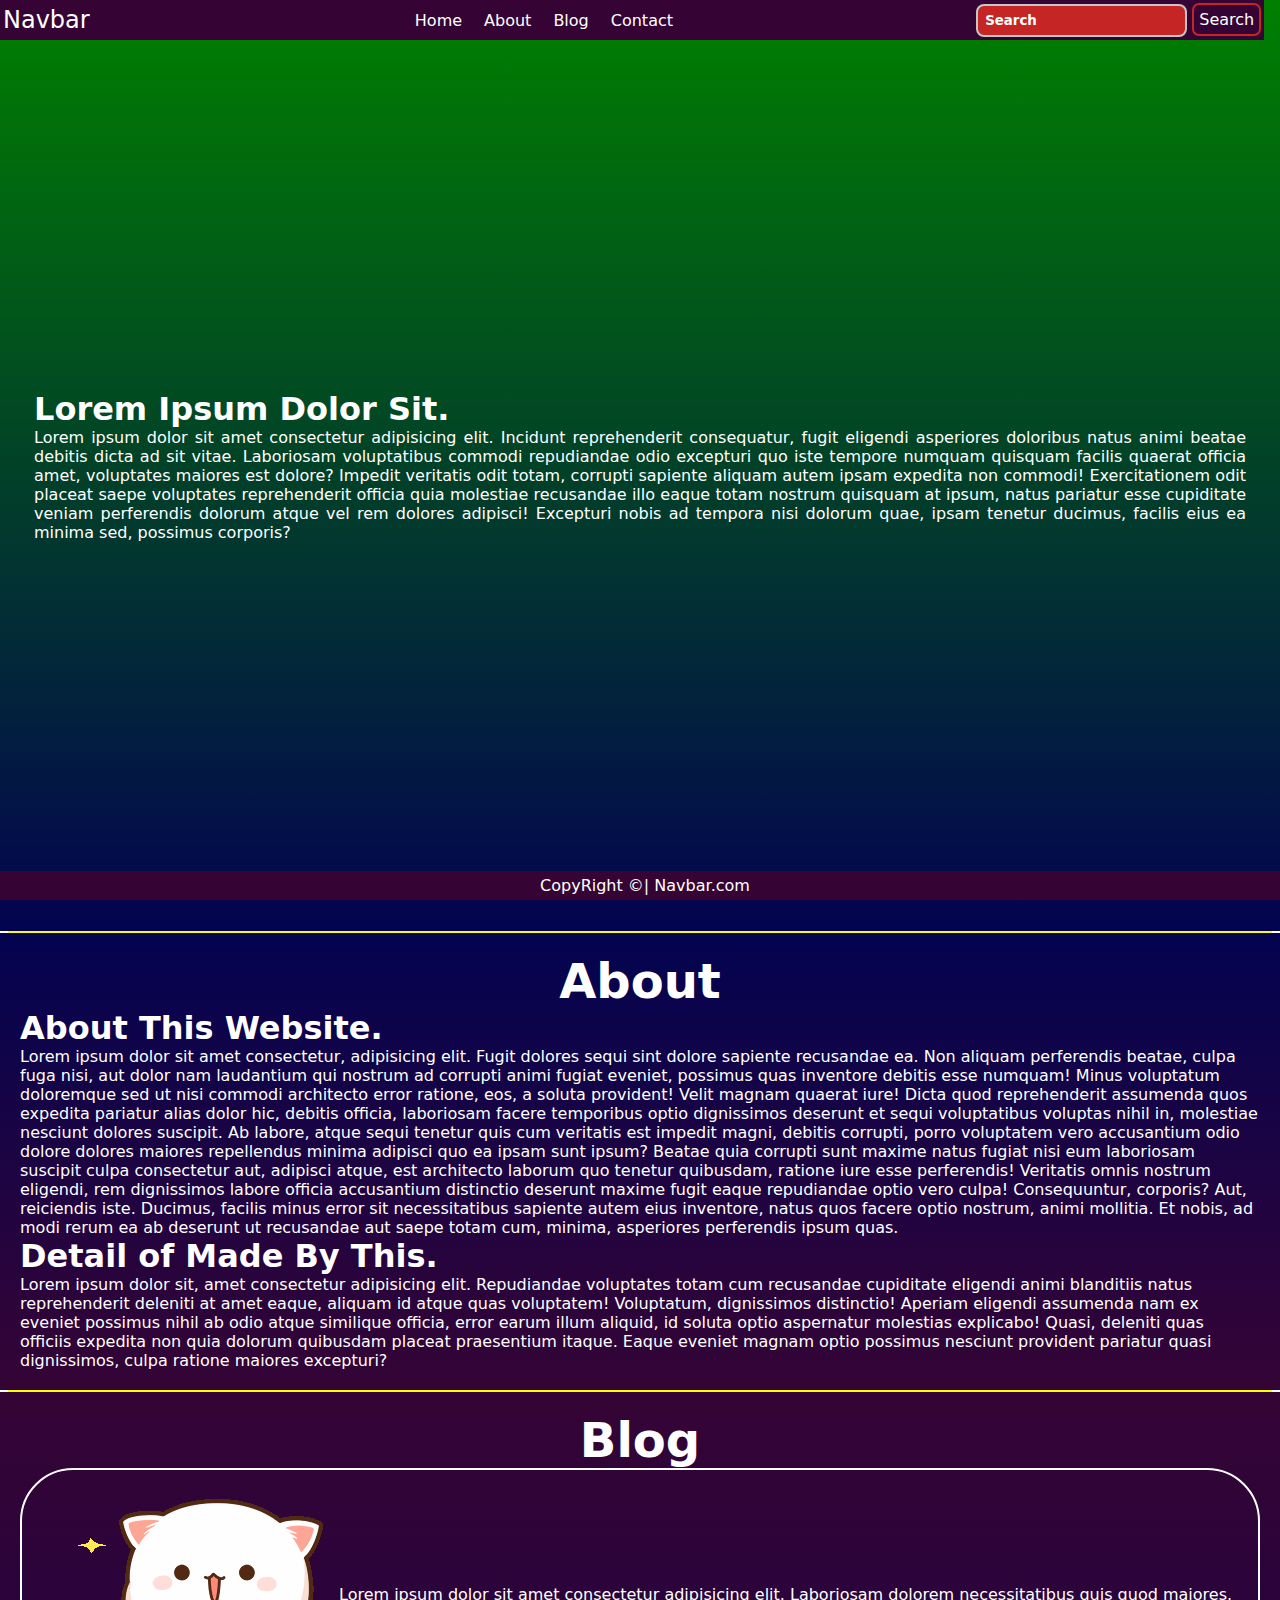
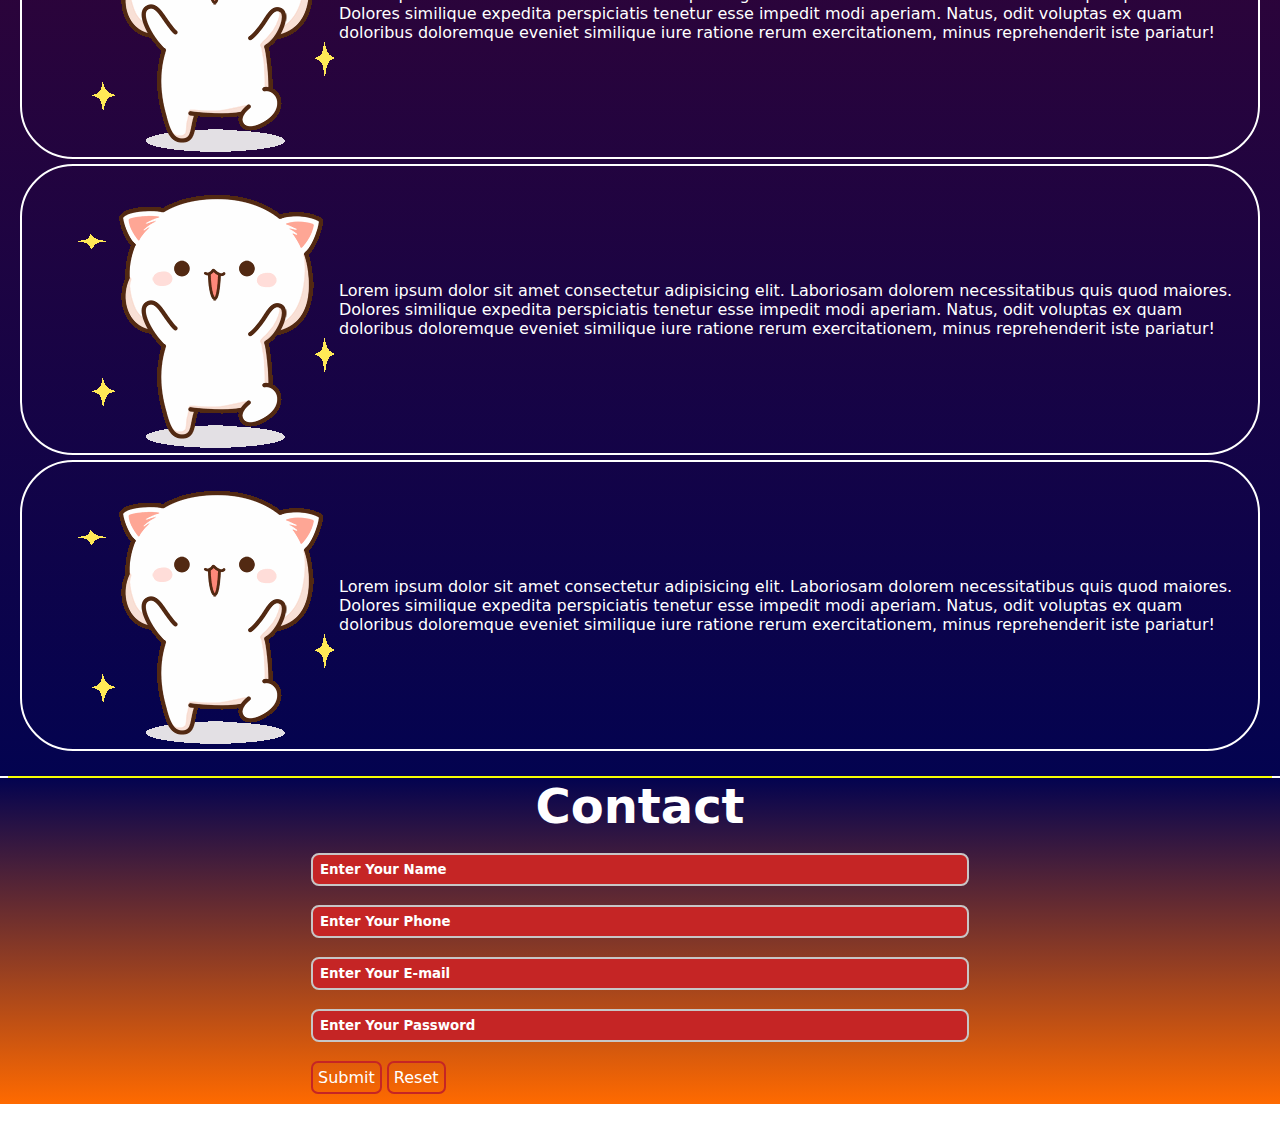
<file: Simple Website/index.html>
<!DOCTYPE html>
<html lang="en">

<head>
    <meta charset="UTF-8">
    <meta http-equiv="X-UA-Compatible" content="IE=edge">
    <meta name="viewport" content="width=device-width, initial-scale=1.0">
    <link rel="stylesheet" href="./CSS/style.css">
    <link rel="stylesheet" href="./CSS/responsive.css">
    <title>Simple Website</title>
</head>

<body>
    <nav class="navbar" id="navbar">
        <div class="logo">Navbar</div>
        <ul class="navbar_unorderlist">
            <li class="navbar_list"><a href="#Home" class="a_tag">Home</a></li>
            <li class="navbar_list"><a href="#About" class="a_tag">About</a></li>
            <li class="navbar_list"><a href="#Blog" class="a_tag">Blog</a></li>
            <li class="navbar_list"><a href="#Contact" class="a_tag">Contact</a></li>
        </ul>
        <form action="" class="form">
            <input type="search" class="input" name="search" id="search" placeholder="Search">
            <button class="btn">Search</button>
        </form>
    </nav>

    <div class="container" id="Home">
        <div class="left">
            <img src="./Image/excited.gif" alt="">
        </div>
        <div class="right">
            <h1>Lorem Ipsum Dolor Sit.</h1>
            <p>Lorem ipsum dolor sit amet consectetur adipisicing elit. Incidunt reprehenderit consequatur, fugit
                eligendi asperiores doloribus natus animi beatae debitis dicta ad sit vitae. Laboriosam voluptatibus
                commodi repudiandae odio excepturi quo iste tempore numquam quisquam facilis quaerat officia amet,
                voluptates maiores est dolore? Impedit veritatis odit totam, corrupti sapiente aliquam autem ipsam
                expedita non commodi! Exercitationem odit placeat saepe voluptates reprehenderit officia quia molestiae
                recusandae illo eaque totam nostrum quisquam at ipsum, natus pariatur esse cupiditate veniam perferendis
                dolorum atque vel rem dolores adipisci! Excepturi nobis ad tempora nisi dolorum quae, ipsam tenetur
                ducimus, facilis eius ea minima sed, possimus corporis?</p>
        </div>
    </div>
    <hr class="hr">

    <div class="about" id="About">
        <h1 style="text-align: center; font-size: 3rem;">About</h1>
        <div>
            <h1>About This Website.</h1>
            <p>
                Lorem ipsum dolor sit amet consectetur, adipisicing elit. Fugit dolores sequi sint dolore sapiente
                recusandae ea. Non aliquam perferendis beatae, culpa fuga nisi, aut dolor nam laudantium qui nostrum ad
                corrupti animi fugiat eveniet, possimus quas inventore debitis esse numquam! Minus voluptatum doloremque
                sed ut nisi commodi architecto error ratione, eos, a soluta provident! Velit magnam quaerat iure! Dicta
                quod reprehenderit assumenda quos expedita pariatur alias dolor hic, debitis officia, laboriosam facere
                temporibus optio dignissimos deserunt et sequi voluptatibus voluptas nihil in, molestiae nesciunt
                dolores suscipit. Ab labore, atque sequi tenetur quis cum veritatis est impedit magni, debitis corrupti,
                porro voluptatem vero accusantium odio dolore dolores maiores repellendus minima adipisci quo ea ipsam
                sunt ipsum? Beatae quia corrupti sunt maxime natus fugiat nisi eum laboriosam suscipit culpa consectetur
                aut, adipisci atque, est architecto laborum quo tenetur quibusdam, ratione iure esse perferendis!
                Veritatis omnis nostrum eligendi, rem dignissimos labore officia accusantium distinctio deserunt maxime
                fugit eaque repudiandae optio vero culpa! Consequuntur, corporis? Aut, reiciendis iste. Ducimus, facilis
                minus error sit necessitatibus sapiente autem eius inventore, natus quos facere optio nostrum, animi
                mollitia. Et nobis, ad modi rerum ea ab deserunt ut recusandae aut saepe totam cum, minima, asperiores
                perferendis ipsum quas.
            </p>
        </div>
        <div>
            <h1>Detail of Made By This.</h1>
            <p>Lorem ipsum dolor sit, amet consectetur adipisicing elit. Repudiandae voluptates totam cum recusandae
                cupiditate eligendi animi blanditiis natus reprehenderit deleniti at amet eaque, aliquam id atque quas
                voluptatem! Voluptatum, dignissimos distinctio! Aperiam eligendi assumenda nam ex eveniet possimus nihil
                ab odio atque similique officia, error earum illum aliquid, id soluta optio aspernatur molestias
                explicabo! Quasi, deleniti quas officiis expedita non quia dolorum quibusdam placeat praesentium itaque.
                Eaque eveniet magnam optio possimus nesciunt provident pariatur quasi dignissimos, culpa ratione maiores
                excepturi?</p>
        </div>

    </div>
    <hr class="hr">

    <div class="blog" id="Blog">
        <h1 style="text-align: center; font-size: 3rem;">Blog</h1>
        <div class="card">
            <div class="card_left">
                <img src="./Image/excited.gif" alt="">
            </div>
            <div class="card_right">
                Lorem ipsum dolor sit amet consectetur adipisicing elit. Laboriosam dolorem necessitatibus quis quod maiores. Dolores similique expedita perspiciatis tenetur esse impedit modi aperiam. Natus, odit voluptas ex quam doloribus doloremque eveniet similique iure ratione rerum exercitationem, minus reprehenderit iste pariatur!
            </div>
        </div>
        <div class="card">
            <div class="card_left">
                <img src="./Image/excited.gif" alt="">
            </div>
            <div class="card_right">
                Lorem ipsum dolor sit amet consectetur adipisicing elit. Laboriosam dolorem necessitatibus quis quod maiores. Dolores similique expedita perspiciatis tenetur esse impedit modi aperiam. Natus, odit voluptas ex quam doloribus doloremque eveniet similique iure ratione rerum exercitationem, minus reprehenderit iste pariatur!
            </div>
        </div>
        <div class="card">
            <div class="card_left">
                <img src="./Image/excited.gif" alt="">
            </div>
            <div class="card_right">
                Lorem ipsum dolor sit amet consectetur adipisicing elit. Laboriosam dolorem necessitatibus quis quod maiores. Dolores similique expedita perspiciatis tenetur esse impedit modi aperiam. Natus, odit voluptas ex quam doloribus doloremque eveniet similique iure ratione rerum exercitationem, minus reprehenderit iste pariatur!
            </div>
        </div>
    </div>
    <hr class="hr">

    <div class="contact" id="Contact">
        <h1 style="text-align: center; font-size: 3rem;">Contact</h1>
        <br>
        <form action="">
            <input style="width: 50vw;" type="text" class="input" placeholder="Enter Your Name"> <br><br>
            <input style="width: 50vw;" type="number" class="input" placeholder="Enter Your Phone"> <br><br>
            <input style="width: 50vw;" type="email" class="input" placeholder="Enter Your E-mail"> <br><br>
            <input style="width: 50vw;" type="password" class="input" placeholder="Enter Your Password"> <br><br>
            <button type="submit" class="btn">Submit</button>
            <button type="reset" class="btn">Reset</button>
        </form>
    </div>
<br>
    <footer class="footer">
        <p>CopyRight &COPY;| Navbar.com</p>
    </footer>
</body>
<acript src="./SCRIPT.JS"></script>
</html>
</file>
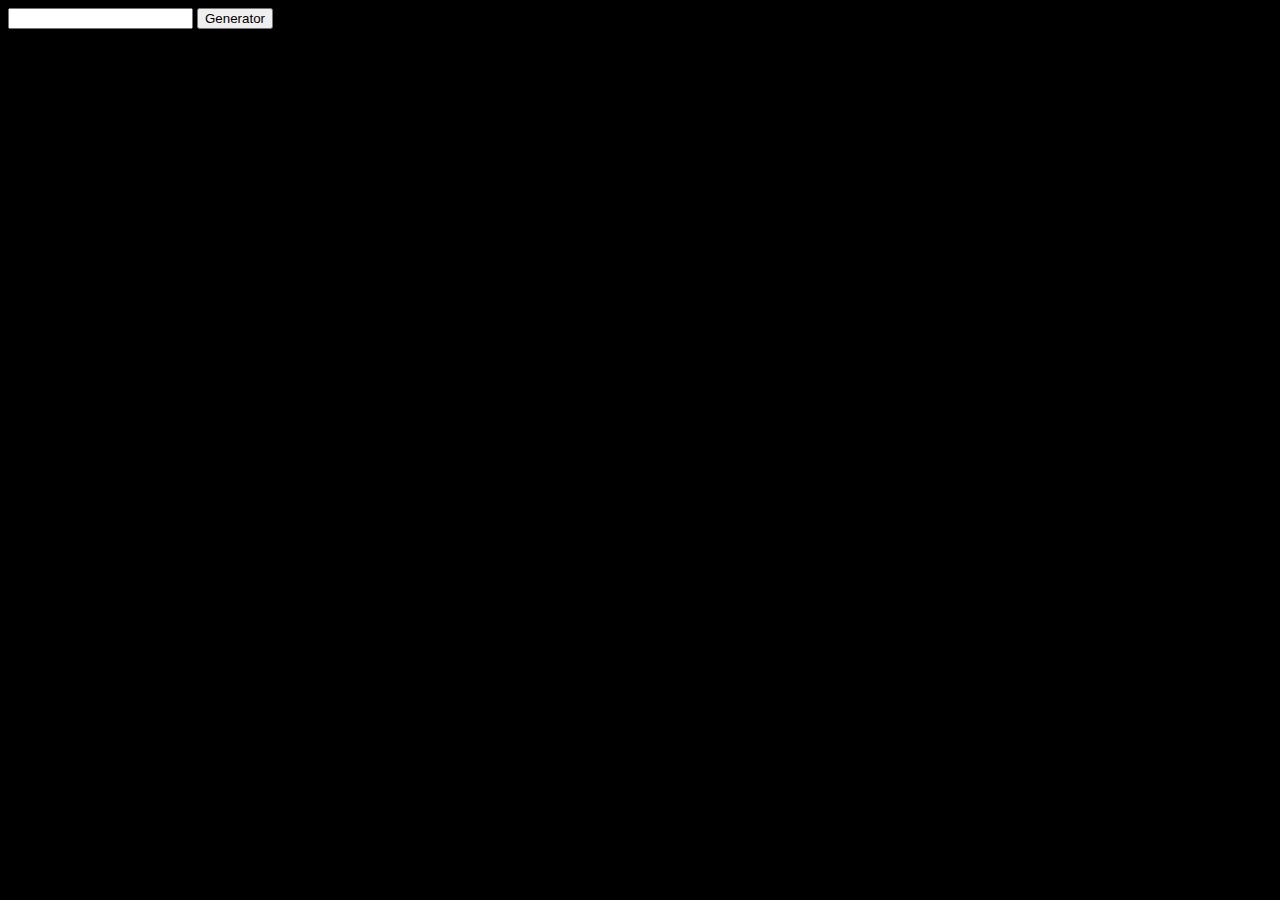
<file: TABLE Generator/index.html>
<!DOCTYPE html>
<html lang="en">

<head>
	<meta charset="UTF-8">
	<meta http-equiv="X-UA-Compatible" content="IE=edge">
	<meta name="viewport" content="width=device-width, initial-scale=1.0">
	<link rel="stylesheet" href="style.css">
	<title>Random Password Generator</title>
</head>

<body>
	<div id="table"></div>
	<input type="text" id="table_input">
	<button id="generator">Generator</button>
	<h1 id="none" class="h1anch"><a href="/">Page Reload</a></h1>
</body>
<script src="script.js"></script>

</html>
</file>
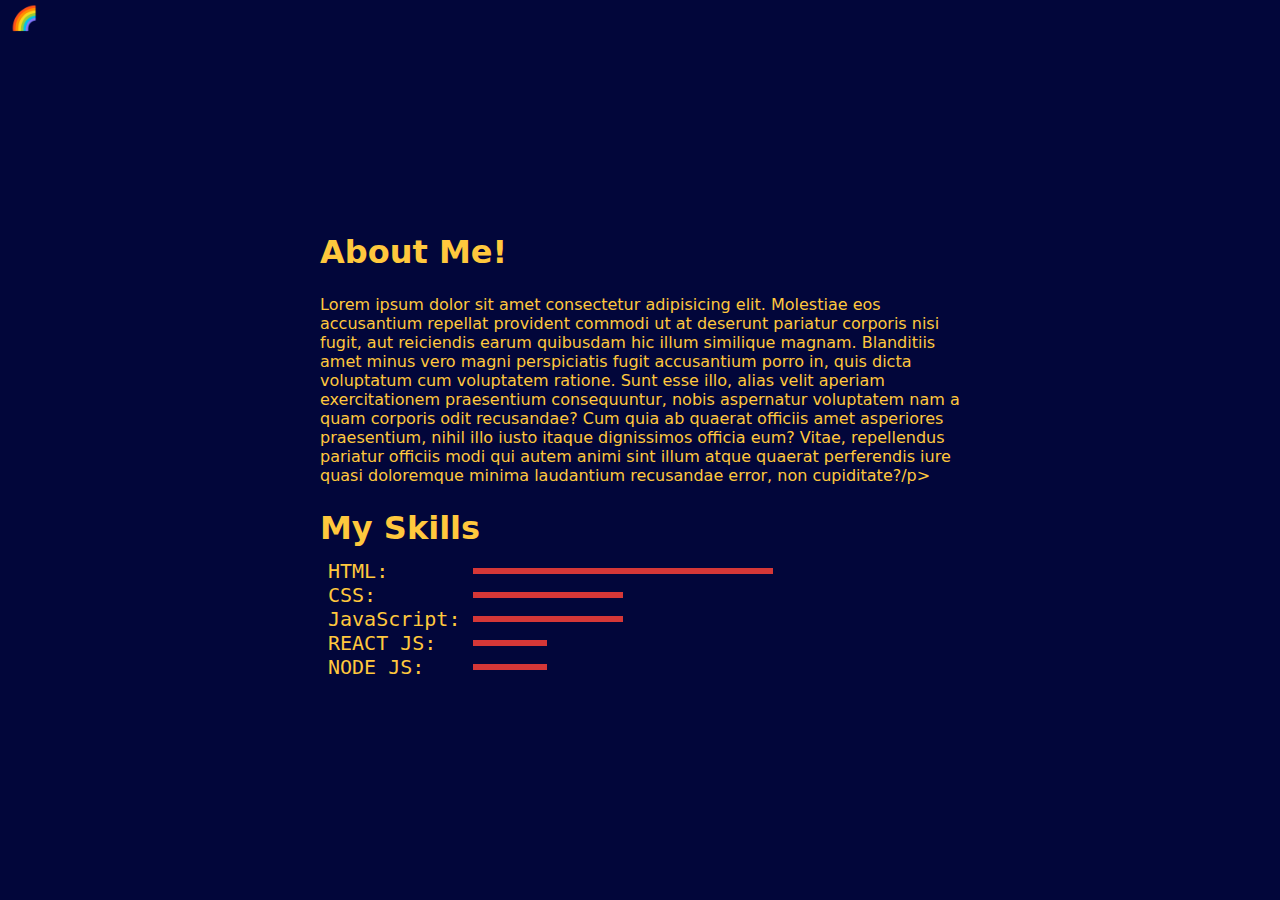
<file: PORTFOLIO WEBSITE/about.html>
<!DOCTYPE html>
<html lang="en">

<head>
    <meta charset="UTF-8">
    <meta http-equiv="X-UA-Compatible" content="IE=edge">
    <meta name="viewport" content="width=device-width, initial-scale=1.0">
    <link rel="stylesheet" href="style.css">
    <title>About Page!</title>
</head>

<body>
    <div class="container">
        <div class="sidebar sidebarGo">
            <!-- Sourabh Gautam -->
            <nav>
                <li><a href="./index.html">Home</a></li>
                <li><a href="./about.html">About</a></li>
                <li><a href="./project.html">My Projects</a></li>
                <li><a href="./blog.html">Blog</a></li>
                <li><a href="./contact.html">Contact Me!</a></li>
            </nav>
        </div>
        <div class="main">
            <div class="toggle">
                <div style="font-size: 23px;" id="hamburger" class="hamburger">🌈</div>
            </div>
            <div class="intro">
                <h1>About Me!</h1>
                <p>Lorem ipsum dolor sit amet consectetur adipisicing elit. Molestiae eos accusantium repellat provident
                    commodi ut at deserunt pariatur corporis nisi fugit, aut reiciendis earum quibusdam hic illum
                    similique magnam. Blanditiis amet minus vero magni perspiciatis fugit accusantium porro in, quis
                    dicta voluptatum cum voluptatem ratione. Sunt esse illo, alias velit aperiam exercitationem
                    praesentium consequuntur, nobis aspernatur voluptatem nam a quam corporis odit recusandae? Cum quia
                    ab quaerat officiis amet asperiores praesentium, nihil illo iusto itaque dignissimos officia eum?
                    Vitae, repellendus pariatur officiis modi qui autem animi sint illum atque quaerat perferendis iure
                    quasi doloremque minima laudantium recusandae error, non cupiditate?/p>
                <h1>My Skills</h1>
                <div class="skillContainer">
                    <div class="skillItem">HTML:&nbsp;&nbsp;&nbsp;&nbsp;&nbsp;&nbsp;&nbsp;<div class="skill hundred">
                        </div>
                    </div>
                    <div class="skillItem">CSS:&nbsp;&nbsp;&nbsp;&nbsp;&nbsp;&nbsp;&nbsp;&nbsp;<div class="skill fifty">
                        </div>
                    </div>
                    <div class="skillItem">JavaScript:&nbsp;<div class="skill fifty"></div>
                    </div>
                    <div class="skillItem">REACT JS:&nbsp;&nbsp;&nbsp;<div class="skill twentyfive"></div>
                    </div>
                    <div class="skillItem">NODE JS:&nbsp;&nbsp;&nbsp;&nbsp;<div class="skill twentyfive"></div>
                    </div>
                </div>
            </div>
        </div>
    </div>
</body>
<script src="script.js"></script>

</html>
</file>
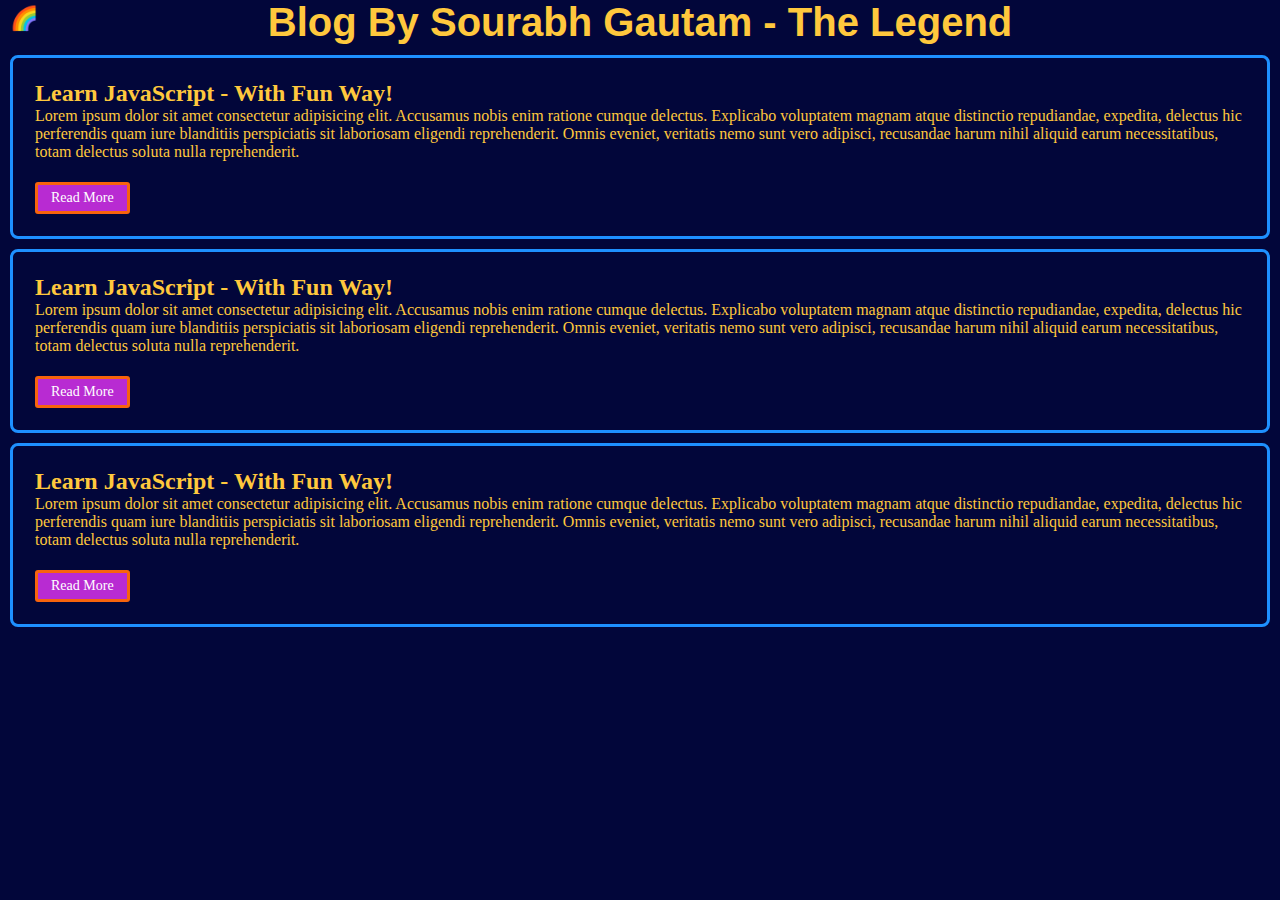
<file: PORTFOLIO WEBSITE/blog.html>
<!DOCTYPE html>
<html lang="en">

<head>
    <meta charset="UTF-8">
    <meta http-equiv="X-UA-Compatible" content="IE=edge">
    <meta name="viewport" content="width=device-width, initial-scale=1.0">
    <link rel="stylesheet" href="style.css">
    <title>Blog Page!</title>
</head>

<body>
    <div class="container">
        <div class="sidebar sidebarGo">
            <!-- Sourabh Gautam -->
            <nav>
                <li><a href="./index.html">Home</a></li>
                <li><a href="./about.html">About</a></li>
                <li><a href="./project.html">My Projects</a></li>
                <li><a href="./blog.html">Blog</a></li>
                <li><a href="./contact.html">Contact Me!</a></li>
            </nav>
        </div>
        <div class="main">
            <div class="toggle">
                <div style="font-size: 23px;" id="hamburger" class="hamburger">🌈</div>
            </div>
            <div class="blogContainer">
                <h1>Blog by Sourabh Gautam - The Legend</h1>
                <div class="blogItem">
                    <h2>Learn JavaScript - with fun way!</h2>
                    <p>Lorem ipsum dolor sit amet consectetur adipisicing elit. Accusamus nobis enim ratione cumque
                        delectus. Explicabo voluptatem magnam atque distinctio repudiandae, expedita, delectus hic
                        perferendis quam iure blanditiis perspiciatis sit laboriosam eligendi reprehenderit. Omnis
                        eveniet, veritatis nemo sunt vero adipisci, recusandae harum nihil aliquid earum necessitatibus,
                        totam delectus soluta nulla reprehenderit.</p>
                    <button class="btn btn-sm">Read More</button>
                </div>
                <div class="blogItem">
                    <h2>Learn JavaScript - with fun way!</h2>
                    <p>Lorem ipsum dolor sit amet consectetur adipisicing elit. Accusamus nobis enim ratione cumque
                        delectus. Explicabo voluptatem magnam atque distinctio repudiandae, expedita, delectus hic
                        perferendis quam iure blanditiis perspiciatis sit laboriosam eligendi reprehenderit. Omnis
                        eveniet, veritatis nemo sunt vero adipisci, recusandae harum nihil aliquid earum necessitatibus,
                        totam delectus soluta nulla reprehenderit.</p>
                    <button class="btn btn-sm">Read More</button>
                </div>
                <div class="blogItem">
                    <h2>Learn JavaScript - with fun way!</h2>
                    <p>Lorem ipsum dolor sit amet consectetur adipisicing elit. Accusamus nobis enim ratione cumque
                        delectus. Explicabo voluptatem magnam atque distinctio repudiandae, expedita, delectus hic
                        perferendis quam iure blanditiis perspiciatis sit laboriosam eligendi reprehenderit. Omnis
                        eveniet, veritatis nemo sunt vero adipisci, recusandae harum nihil aliquid earum necessitatibus,
                        totam delectus soluta nulla reprehenderit.</p>
                    <button class="btn btn-sm">Read More</button>
                </div>
            </div>
        </div>
    </div>
</body>
<script src="script.js"></script>

</html>
</file>
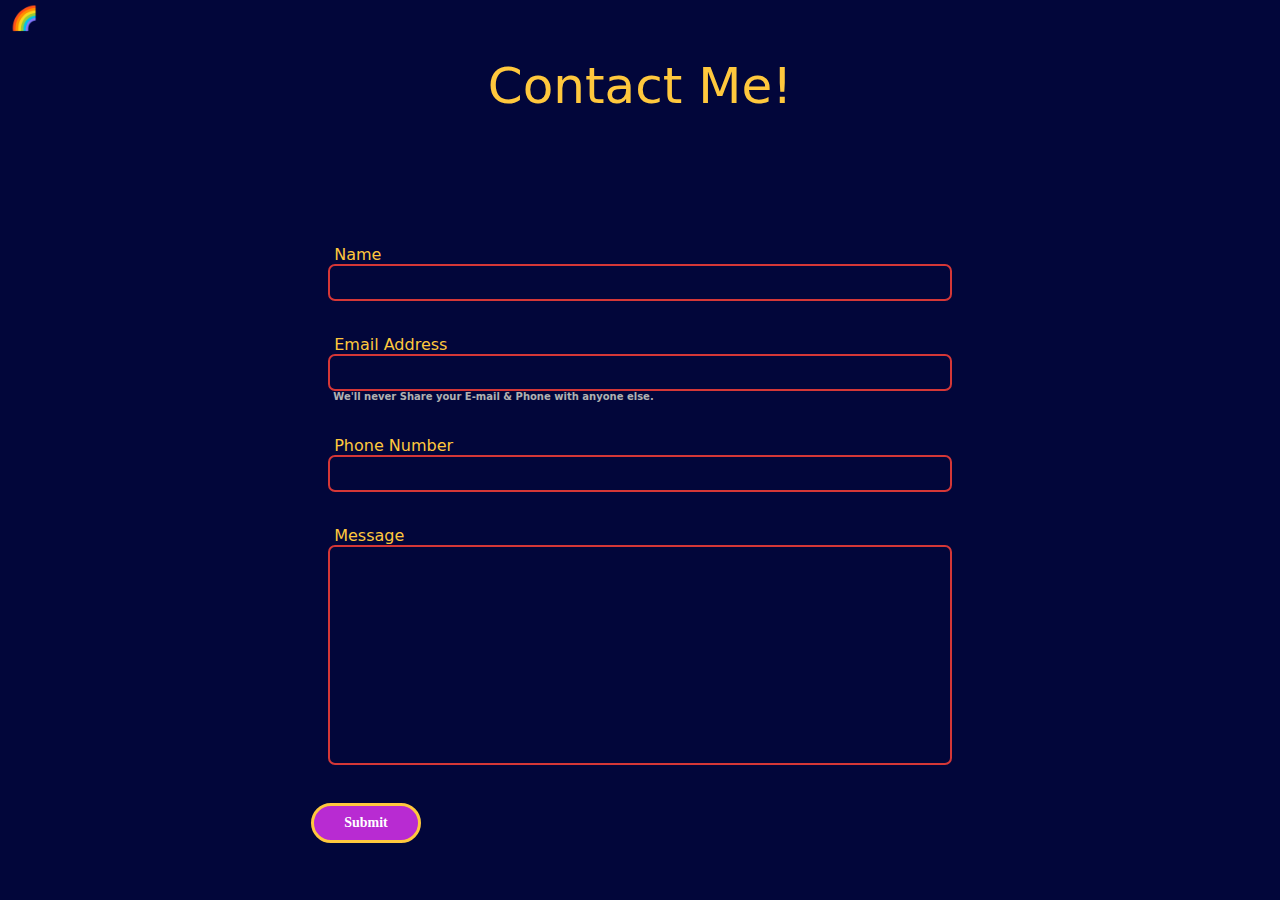
<file: PORTFOLIO WEBSITE/contact.html>
<!DOCTYPE html>
<html lang="en">

<head>
    <meta charset="UTF-8">
    <meta http-equiv="X-UA-Compatible" content="IE=edge">
    <meta name="viewport" content="width=device-width, initial-scale=1.0">
    <link rel="stylesheet" href="style.css">
    <title>Contact Page!</title>
</head>

<body>
    <div class="container">
        <div class="sidebar sidebarGo">
            <!-- Sourabh Gautam -->
            <nav>
                <li><a href="./index.html">Home</a></li>
                <li><a href="./about.html">About</a></li>
                <li><a href="./project.html">My Projects</a></li>
                <li><a href="./blog.html">Blog</a></li>
                <li><a href="./contact.html">Contact Me!</a></li>
            </nav>
        </div>
        <div class="main">
            <div class="toggle">
                <div style="font-size: 23px;" id="hamburger" class="hamburger">🌈</div>
            </div>
            <div class="contactform">
                <h1>Contact Me!</h1>
                <form>
                    <div>
                        <label for="clientname" class="form-label">Name</label>
                        <input type="text" id="clientname" class="form-input">
                    </div>
                    <div>
                        <label for="clientemail" class="form-label">Email Address</label>
                        <input type="email" id="clientemail" class="form-input">
                        <p class="form-text">We'll never Share your E-mail & Phone with anyone else.</p>
                    </div>
                    <div>
                        <label for="clientphone" class="form-label">Phone Number</label>
                        <input type="number" id="clientphone" class="form-input">
                    </div>
                    <div>
                        <label for="message" class="form-label">Message</label>
                        <div type="text" id="message" class="form-input" style="height: 22vh; overflow-x: auto;"
                            contenteditable="true">
                        </div>
                    </div>
                    <button class="btn btn-sm">Submit</button>
                </form>
            </div>
        </div>
    </div>
</body>
<script src="script.js"></script>

</html>
</file>
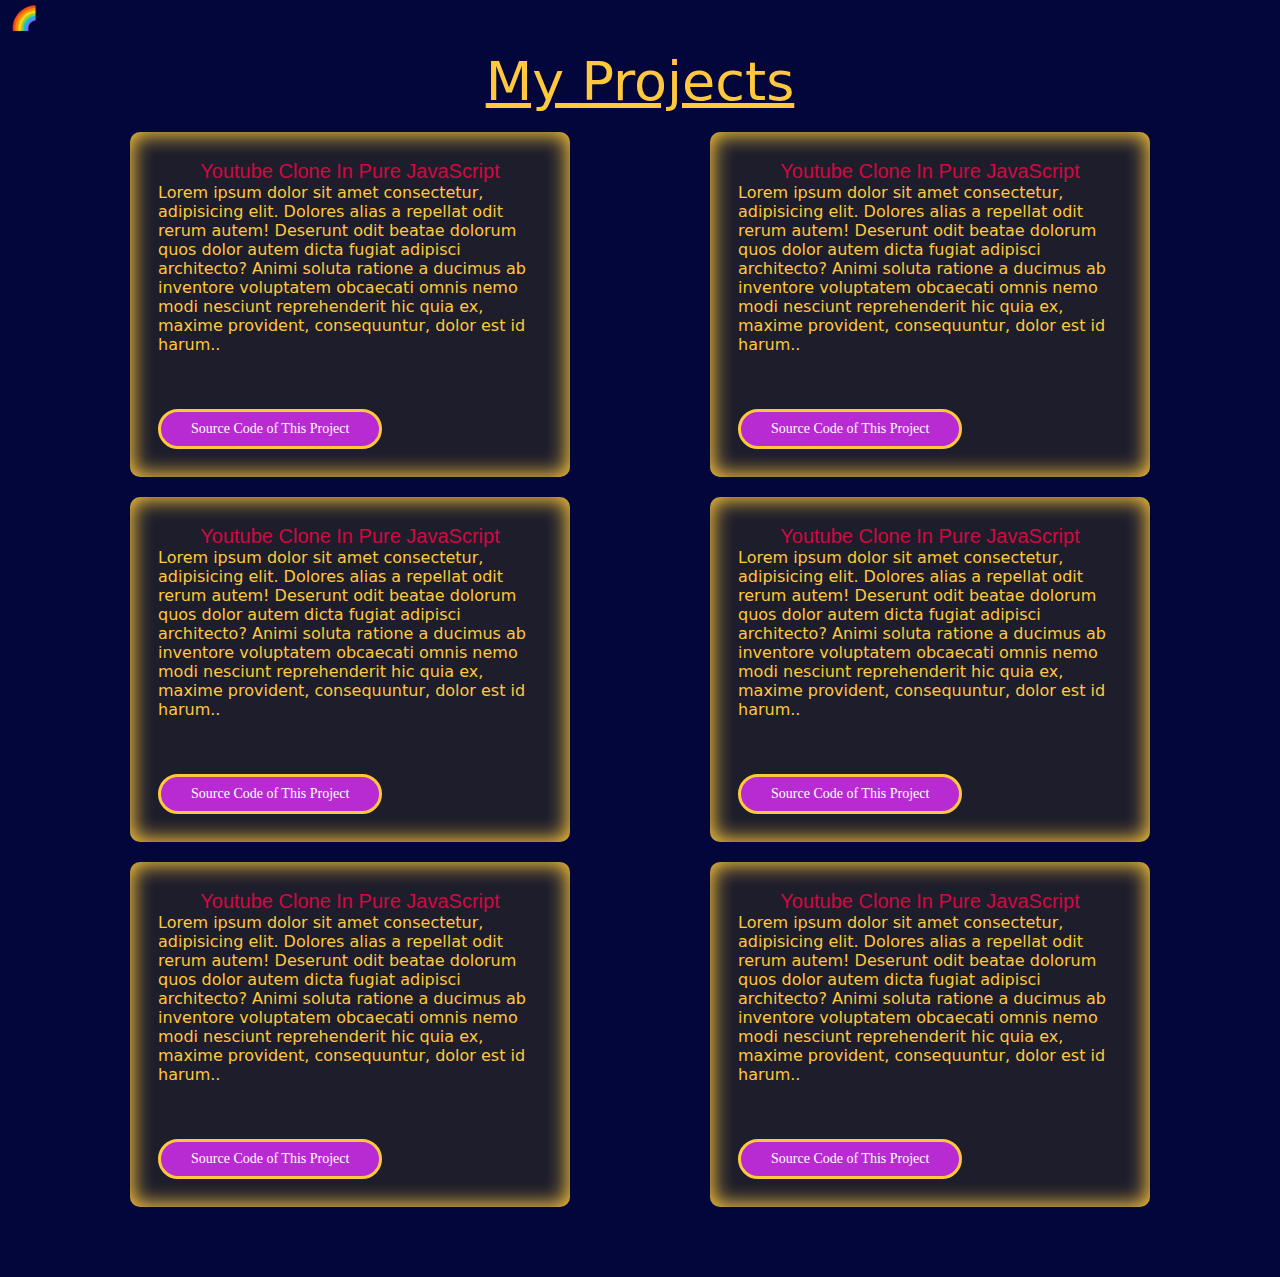
<file: PORTFOLIO WEBSITE/project.html>
<!DOCTYPE html>
<html lang="en">

<head>
    <meta charset="UTF-8">
    <meta http-equiv="X-UA-Compatible" content="IE=edge">
    <meta name="viewport" content="width=device-width, initial-scale=1.0">
    <link rel="stylesheet" href="style.css">
    <title>Project Page!</title>
</head>

<body>
    <div class="container">
        <div class="sidebar sidebarGo">
            <nav>
                <li><a href="./index.html">Home</a></li>
                <li><a href="./about.html">About</a></li>
                <li><a href="./project.html">My Projects</a></li>
                <li><a href="./blog.html">Blog</a></li>
                <li><a href="./contact.html">Contact Me!</a></li>
            </nav>
        </div>
        <div class="main services">
            <div class="toggle">
                <div style="font-size: 23px;" id="hamburger" class="hamburger">🌈</div>
            </div>
            <h1><u>My Projects</u></h1>
            <br>
            <div class="flex">

                <div class="infoContainer">
                    <div class="serInfo">
                        <h1>Youtube Clone In Pure JavaScript</h1>
                        <p>Lorem ipsum dolor sit amet consectetur, adipisicing elit. Dolores alias a repellat odit rerum
                            autem! Deserunt odit beatae dolorum quos dolor autem dicta fugiat adipisci architecto? Animi
                            soluta ratione a ducimus ab inventore voluptatem obcaecati omnis nemo modi nesciunt
                            reprehenderit hic quia ex, maxime provident, consequuntur, dolor est id harum..</p>
                        <div class="buttons">
                            <button class="btn btn-sm">Source Code of This Project</button>
                        </div>
                    </div>
                </div>

                <div class="infoContainer">
                    <div class="serInfo">
                        <h1>Youtube Clone In Pure JavaScript</h1>
                        <p>Lorem ipsum dolor sit amet consectetur, adipisicing elit. Dolores alias a repellat odit rerum
                            autem! Deserunt odit beatae dolorum quos dolor autem dicta fugiat adipisci architecto? Animi
                            soluta ratione a ducimus ab inventore voluptatem obcaecati omnis nemo modi nesciunt
                            reprehenderit hic quia ex, maxime provident, consequuntur, dolor est id harum..</p>
                        <div class="buttons">
                            <button class="btn btn-sm">Source Code of This Project</button>
                        </div>
                    </div>
                </div>
            </div>

            <div class="flex">

                <div class="infoContainer">
                    <div class="serInfo">
                        <h1>Youtube Clone In Pure JavaScript</h1>
                        <p>Lorem ipsum dolor sit amet consectetur, adipisicing elit. Dolores alias a repellat odit
                            rerum
                            autem! Deserunt odit beatae dolorum quos dolor autem dicta fugiat adipisci architecto?
                            Animi
                            soluta ratione a ducimus ab inventore voluptatem obcaecati omnis nemo modi nesciunt
                            reprehenderit hic quia ex, maxime provident, consequuntur, dolor est id harum..</p>
                        <div class="buttons">
                            <button class="btn btn-sm">Source Code of This Project</button>
                        </div>
                    </div>
                </div>


                <div class="infoContainer">
                    <div class="serInfo">
                        <h1>Youtube Clone In Pure JavaScript</h1>
                        <p>Lorem ipsum dolor sit amet consectetur, adipisicing elit. Dolores alias a repellat odit
                            rerum
                            autem! Deserunt odit beatae dolorum quos dolor autem dicta fugiat adipisci architecto?
                            Animi
                            soluta ratione a ducimus ab inventore voluptatem obcaecati omnis nemo modi nesciunt
                            reprehenderit hic quia ex, maxime provident, consequuntur, dolor est id harum..</p>
                        <div class="buttons">
                            <button class="btn btn-sm">Source Code of This Project</button>
                        </div>
                    </div>
                </div>
            </div>
            <div class="flex">

                <div class="infoContainer">
                    <div class="serInfo">
                        <h1>Youtube Clone In Pure JavaScript</h1>
                        <p>Lorem ipsum dolor sit amet consectetur, adipisicing elit. Dolores alias a repellat
                            odit
                            rerum
                            autem! Deserunt odit beatae dolorum quos dolor autem dicta fugiat adipisci
                            architecto?
                            Animi
                            soluta ratione a ducimus ab inventore voluptatem obcaecati omnis nemo modi nesciunt
                            reprehenderit hic quia ex, maxime provident, consequuntur, dolor est id harum..</p>
                        <div class="buttons">
                            <button class="btn btn-sm">Source Code of This Project</button>
                        </div>
                    </div>
                </div>


                <div class="infoContainer">
                    <div class="serInfo">
                        <h1>Youtube Clone In Pure JavaScript</h1>
                        <p>Lorem ipsum dolor sit amet consectetur, adipisicing elit. Dolores alias a repellat
                            odit
                            rerum
                            autem! Deserunt odit beatae dolorum quos dolor autem dicta fugiat adipisci
                            architecto?
                            Animi
                            soluta ratione a ducimus ab inventore voluptatem obcaecati omnis nemo modi nesciunt
                            reprehenderit hic quia ex, maxime provident, consequuntur, dolor est id harum..</p>
                        <div class="buttons">
                            <button class="btn btn-sm">Source Code of This Project</button>
                        </div>
                    </div>
                </div>

            </div>
        </div>
    </div>
</body>
<script src="script.js"></script>

</html>
</file>
<file: Simple Website/CSS/style.css>
*{
    margin: 0;
    padding: 0;
    font-family: system-ui;
    color: white;
    scroll-behavior: smooth;
}

::-webkit-scrollbar{
    background-image: linear-gradient(#FF4F5B, black);
}

::-webkit-scrollbar-thumb{
    background: black;
    border-radius: 9px;
    border: 2px solid;
}

.navbar{
    display: flex;
    background: rgb(53, 4, 53);
    color: white;
    justify-content: space-between;
    align-items: center;
    padding: 3px;
    position: fixed;
    top: 0;
    width: 98.3vw;
}

.logo{
    font-size: 24px;
}

.navbar_unorderlist{
    display: flex;
}

.navbar_list{
    list-style: none;
}

.a_tag{
    color: white;
    text-decoration: none;
    margin-left: 22px;
}

.a_tag:hover{
    color: gray;
    font-weight: 600;
}

.input{
    outline: none;
    font-family: system-ui;
    font-weight: 200;
    padding: 7px;
    border: 2px solid #c7c6c6;
    border-radius: 8px;
    font-weight: 600;
    background: #c52525;
}

.input::placeholder{
    color: white;
    font-weight: bold;
}

.btn{
    border: 2px solid #c52525;
    padding: 5px;
    font-size: 16px;
    background: none;
    color: white;
    border-radius: 7px;
    cursor: pointer;
}

.btn:hover{
    background: #c52525;
    border: 2px solid white;
}

.container{
    background-image: linear-gradient(green, rgb(3, 3, 80));
    display: flex;
    justify-content: space-around;
    align-items: center;
    padding: 20px;
}

.right{
    text-align: justify;
    padding: 14px;
}

.about{
    /* height: 100vh; */
    background-image: linear-gradient(rgb(3, 3, 80) , rgb(53, 4, 53));
    display: grid;
    place-items: center;
    padding: 20px;
}

.blog{
    background-image: linear-gradient( rgb(53, 4, 53), rgb(3, 3, 80));
    display: grid;
    place-items: center;
    padding: 20px;
}

.hr{
    width: 98.7vw;
    background-color: #f7ff00;
    border: #f7ff00;
    height: 2px;
    margin: auto;
}

.card{
    display: flex;
    align-items: center;
    border: 2px solid white;
    margin-bottom: 5px;
    border-radius: 53px;
}

.contact{
    background-image: linear-gradient(rgb(3, 3, 80), #ff6a00);
    display: grid;
    place-content: center;
    /* height: 60vh; */
    padding-bottom: 10px;
}

.footer{
    background: rgb(53, 4, 53);
    text-align: center;
    position: fixed;
    bottom: 0;
    width: 100vw;
    font-size: 1rem;
    padding: 5px;
}
</file>
<file: Simple Website/CSS/responsive.css>
@media (max-width: 1323px) {
    .left {
        display: none;
    }
}

@media (min-width: 400px) {
    .container {
        height: 99vh;
    }
}

@media (max-width: 700px) {
    .form {
        display: none;
    }

    .navbar {
        width: 100vw;
    }

    .navbar_unorderlist {
        margin-right: 10px;
    }

    .left {
        display: block;
    }

    .container {
        flex-direction: column;
        padding-top: 50px;
    }

    .container .right {
        padding: 20px;
    }
}

@media (max-width: 675px) {
    .card_left {
        display: none;
    }

    .card {
        padding: 20px;
        border-radius: 10px;
    }

    .container {
        padding-top: 50px;
    }
}

@media (max-width: 400px) {
    .navbar {
        flex-direction: column;
        padding: 10px;
    }

    .logo {
        line-height: 50px;
    }

    .navbar_unorderlist {
        flex-wrap: wrap;
        justify-content: space-around;
        align-items: center;
    }

    .navbar_listitem {
        line-height: 40px;
    }
}
</file>
<file: TABLE Generator/style.css>
#table {
    display: flex;
    justify-content: space-between;
    font-size: 34px;
    color: white;
    font-family: cursive;
}

body {
    background: #000;
}

#none {
    display: none;
}
</file>
<file: PORTFOLIO WEBSITE/style.css>
* {
    margin: 0;
    padding: 0;
}

.container {
    display: flex;
    font-family: system-ui;
}

.sidebar nav {
    padding: 26px;
}

.sidebar nav li {
    list-style: none;
    font-size: 22px;
    margin: 75px 0px;
    border-bottom: 2px solid #000;
}

.sidebar nav li:hover {
    border-bottom: 2px solid white;
    width: fit-content;
}

.sidebar nav li a {
    text-decoration: none;
    color: white;
    font-size: 22px;
    padding: 25px 0px;
}

.sidebar {
    background-color: rgb(0, 0, 0);
    width: 211px;
    height: 100vh;
    transition: transform 0.3s ease;
    position: absolute;
}

.main {
    width: 100vw;
    height: 100vh;
    background: #02063a;
    color: #ffc83d;
}

.contactform {
    height: 100vh;
    display: grid;
    place-items: center;
}

.line {
    width: 30px;
    height: 4px;
    background-color: gray;
}

.infoContainer {
    background-color: #1d1d2c;
    width: 30vw;
    display: flex;
    justify-content: space-around;
    border-radius: 10px;
    box-shadow: inset 0px 0px 20px 3px;
    display: flex;
    flex-direction: column;
    padding: 28px;
    margin-bottom: 20px;
}

.infoContainer button {
    border: 3px solid #ffc83d;
    border-radius: 2rem;
    padding: 9px 30px;
}

.infoContainer button:hover {
    border: 3px solid #a500a2ec;
}

.contactform form button {
    border: 3px solid #ffc83d;
    border-radius: 2rem;
    padding: 9px 30px;
    font-weight: 600;
}

.contactform form button:hover {
    border: 3px solid #a500a2ec;
}

.services {
    padding: 50px 130px;
    width: 100vw;
    height: fit-content;
}

.services h1 {
    text-align: center;
    font-size: 54px;
    font-weight: lighter;
}

.infoContainerHome {
    height: 100vh;
    border: none;
    background: none;
    display: flex;
    justify-content: center;
    align-items: center;
}

.infoContainerHome button {
    border: 3px solid #ffc83d;
    border-radius: 2rem;
    padding: 9px 30px;
}

.infoContainerHome button:hover {
    border: 3px solid #a500a2ec;
}

.serInfo h1 {
    color: #fa0546d2;
    font-family: Verdana, Geneva, Tahoma, sans-serif;
    font-weight: 100;
    text-align: center;
    font-size: 20px;
    cursor: pointer;
}

.serInfo h1:hover {
    text-decoration: underline;
}

.flex {
    display: flex;
    justify-content: space-between;
    /* flex-wrap: wrap; */
    align-items: center;
}

.devInfo {
    display: flex;
    justify-content: center;
    flex-direction: column;
}

.hello {
    font-size: 65px;
}

.name {
    font-size: 50px;
    font-weight: bold;
}

.about {
    font-size: 40px;
}

.moreabout {
    font-size: 20px;
    font-family: 'Segoe UI', Tahoma, Geneva, Verdana, sans-serif;
    margin-top: 20px;
}

.buttons {
    margin-top: 34px;
}

.btn {
    border-radius: 3px;
    background: rgb(184 43 210);
    color: white;
    font-family: cursive;
    font-weight: 500;
    margin-top: 21px;
    cursor: pointer;
    border: 3px solid rgb(247 99 12);
    padding: 8px 29px;
}

.btn:hover {
    color: dodgerblue;
    background: white;
    border: 3px solid #e3dede;
}

.btn-sm {
    font-size: 14px;
    padding: 5px 13px;
}

.devPic img {
    height: 58vh;
    border-radius: 294px;
}

.contactform {
    padding: 0 34px;
    font-weight: 100;
}

.contactform h1 {
    text-align: center;
    font-weight: 100;
    font-size: 50px;
}

.contactform form div {
    padding: 17px;
    display: flex;
    flex-direction: column;
}

.contactform form div .form-text {
    font-size: 10px;
    color: #b1b1b1;
    margin: 0px 5px;
    font-weight: 600;
}

.contactform form div .form-label {
    margin: 0px 6px;
}

.contactform form div .form-input:hover {
    background: #1d1d2c;
}

.contactform form div .form-input:focus {
    background: #ffc83d;
    box-shadow: 0px 0px 3px 2px #ffc83d;
}

.contactform form div .form-input {
    width: 47vw;
    outline: none;
    border: 2px solid #d53737;
    border-radius: 7px;
    padding: 9px;
    background: transparent;
    color: white;
}

.blogContainer h1 {
    text-align: center;
    font-family: 'Trebuchet MS', 'Lucida Sans Unicode', 'Lucida Grande', 'Lucida Sans', Arial, sans-serif;
    text-transform: capitalize;
    font-size: 40px;
}

.blogContainer {
    background: #02063a;
    color: #ffc83d;
}

.blogItem {
    margin: 10px;
    font-family: cursive;
    border-radius: 8px;
    border: 3px solid dodgerblue;
    padding: 22px;
    cursor: pointer;
}

.blogItem:hover {
    background-color: dodgerblue;
    border: 3px solid #ffc83d;
    color: white;
}

h2 {
    font-family: 'Segoe UI', Tahoma, Geneva, Verdana, sans-serif;
}

.blogItem h2 {
    font-family: cursive;
    text-transform: capitalize;
}

.intro {
    display: grid;
    place-content: center;
    width: 100vw;
    height: 100vh;
}

.intro h1 {
    margin: 12px 12px;
}

.intro p {
    margin: 12px 12px;
    width: 50vw;
}

.skillContainer {
    margin-left: 20px;
}

.skill {
    width: 265px;
    height: 6px;
    background-color: red;
}

.skillItem {
    display: flex;
    align-items: center;
    font-family: monospace;
    font-size: 20px;
}

.hundred {
    width: 300px;
    background: #d53737;
}

.fifty {
    width: 150px;
    background: #d53737;
}

.twentyfive {
    width: 74px;
    background: #d53737;
}

.sidebarGo {
    transform: translate(-443px, 0);
}


.toggle {
    display: flex;
    justify-content: space-between;
    position: absolute;
    left: 10px;
    top: 5px;
}

.toggle div {
    cursor: pointer;
}
</file>
